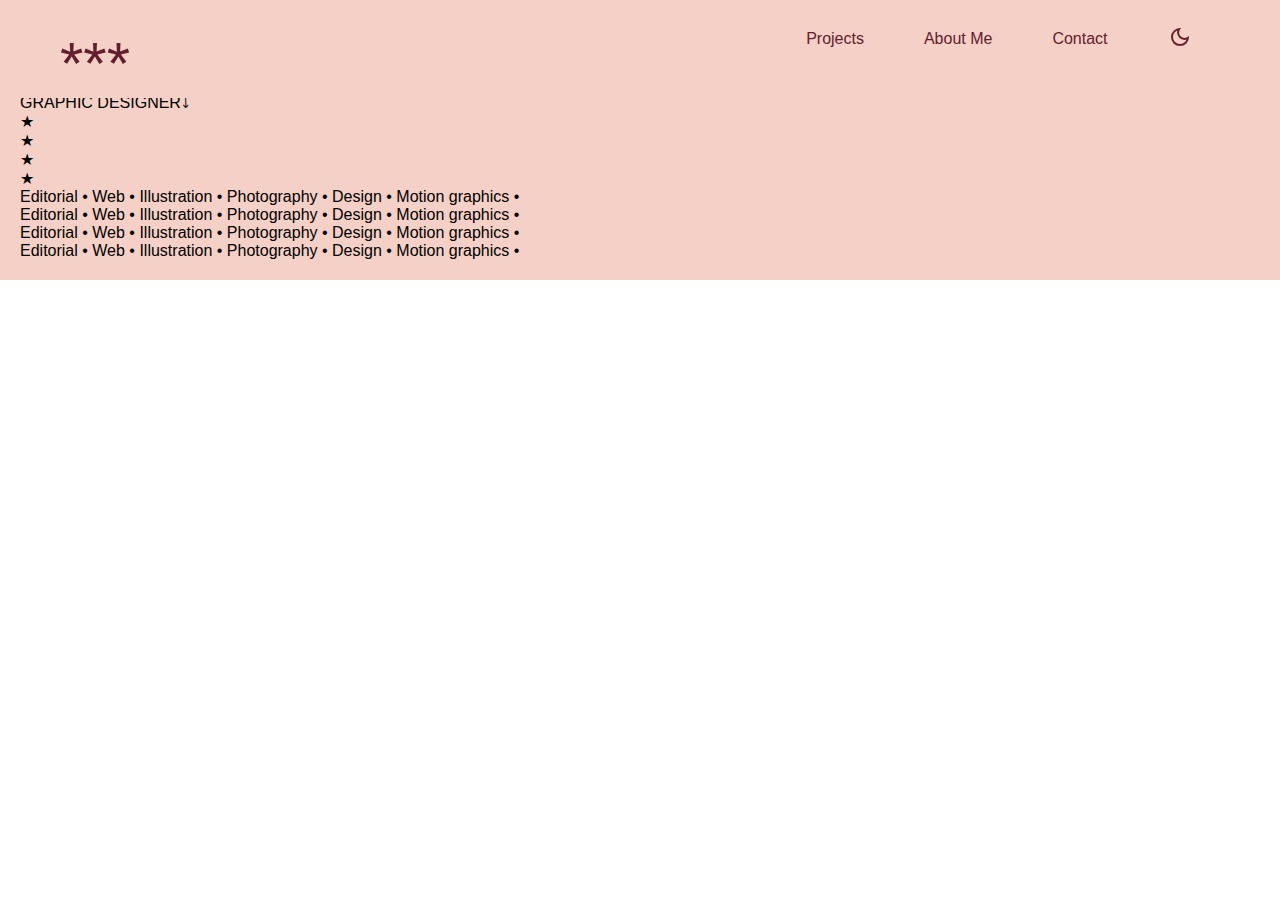
<file: index.html>
<!DOCTYPE html>
<html lang="en">
<head>
    <meta charset="UTF-8">
    <meta http-equiv="X-UA-Compatible" content="IE=edge">
    <meta name="viewport" content="width=device-width, initial-scale=1.0">
    <title>Portfolio Template</title> <!-- Change the name of the website here -->
    <link rel="stylesheet" href="https://cdnjs.cloudflare.com/ajax/libs/font-awesome/6.5.0/css/all.min.css">
    <link rel="stylesheet" href="./assets/css/index.css">
    <script src="assets/js/main.js"></script>
</head>
<body>
	    <!-- Hamburguer and Nav. menu -->
    <header class="header">
        <a href="#" class="logo">***</a>  <!-- Add your logo here -->
        <input type="checkbox" id="side-menu" class="side-menu">
        <label for="side-menu" class="hamb"><span class="hamb-line"></span></label>
        <nav class="nav">
            <ul class="menu">
                <li><a href="#projects">Projects</a></li> <!-- Navigation Page 1 -->
                <li><a href="#about">About Me</a></li> <!-- Navigation Page 2 -->
                <li><a href="#contact">Contact</a></li>  <!-- Navigation Page 3 -->
                <li>
                  <button id="dark-mode-toggle" aria-label="Toggle dark mode"> <!-- Dark Mode Button -->
                    <!-- Moon icon -->
                    <svg id="dark-icon" xmlns="http://www.w3.org/2000/svg" height="24" viewBox="0 -960 960 960" width="24" fill="var(--primary-color)">
                      <path d="M480-120q-150 0-255-105T120-480q0-150 105-255t255-105q14 0 27.5 1t26.5 3q-41 29-65.5 75.5T444-660q0 90 63 153t153 63q55 0 101-24.5t75-65.5q2 13 3 26.5t1 27.5q0 150-105 255T480-120Zm0-80q88 0 158-48.5T740-375q-20 5-40 8t-40 3q-123 0-209.5-86.5T364-660q0-20 3-40t8-40q-78 32-126.5 102T200-480q0 116 82 198t198 82Zm-10-270Z"/>
                    </svg>

                    <!-- Sun icon (hidden by default) -->
                    <svg id="light-icon" xmlns="http://www.w3.org/2000/svg" height="24px" viewBox="0 -960 960 960" width="24px" fill="#f5d0c6"><path d="M440-800v-120h80v120h-80Zm0 760v-120h80v120h-80Zm360-400v-80h120v80H800Zm-760 0v-80h120v80H40Zm708-252-56-56 70-72 58 58-72 70ZM198-140l-58-58 72-70 56 56-70 72Zm564 0-70-72 56-56 72 70-58 58ZM212-692l-72-70 58-58 70 72-56 56Zm268 452q-100 0-170-70t-70-170q0-100 70-170t170-70q100 0 170 70t70 170q0 100-70 170t-170 70Zm0-80q67 0 113.5-46.5T640-480q0-67-46.5-113.5T480-640q-67 0-113.5 46.5T320-480q0 67 46.5 113.5T480-320Zm0-160Z"/></svg>
                  </button>
                </li>
            </ul>
        </nav>
    </header>
	<main id="site-main">
    <!-- Hero Section -->
     <section class="hero-section">
        <div class="container"></div>
          <div class="hero-content">
            <div class="wrapper">
                <h1 class="title">Hi, I'm <br> Your Name.</h1> <!-- Add your name here -->
            </div>
          <p class="post">
            GRAPHIC DESIGNER⤵ <!-- Specify what you do -->
          </p>
        <div class="particles">
            <div class="particle_0">★</div> <!-- You can change the particle shape by replacing the ★s -->
            <div class="particle_1">★</div>
            <div class="particle_2">★</div>
            <div class="particle_3">★</div>
        </div>
    </section>
<!-- SCROLL TEXT -->
 <div class="containerscroll"> <!-- Animated Scrolling text section divider -->
  <div class="scroll">
    <div class="LeftToRight">
      <p> Editorial • Web • Illustration • Photography • Design • Motion graphics •</p> <!-- Change one and copy paste on the others to create the infinite scroll effect -->
      <p>Editorial • Web • Illustration • Photography • Design • Motion graphics •</p>
    </div>
    <div class="LeftToRight">
      <p>Editorial • Web • Illustration • Photography • Design • Motion graphics •</p>
      <p>Editorial • Web • Illustration • Photography • Design • Motion graphics •</p>
    </div>
  </div>
</div>
</body>
</html>
</file>
<file: assets/css/index.css>
@import url(navbar.css);
@import url(tokens.css);
</file>
